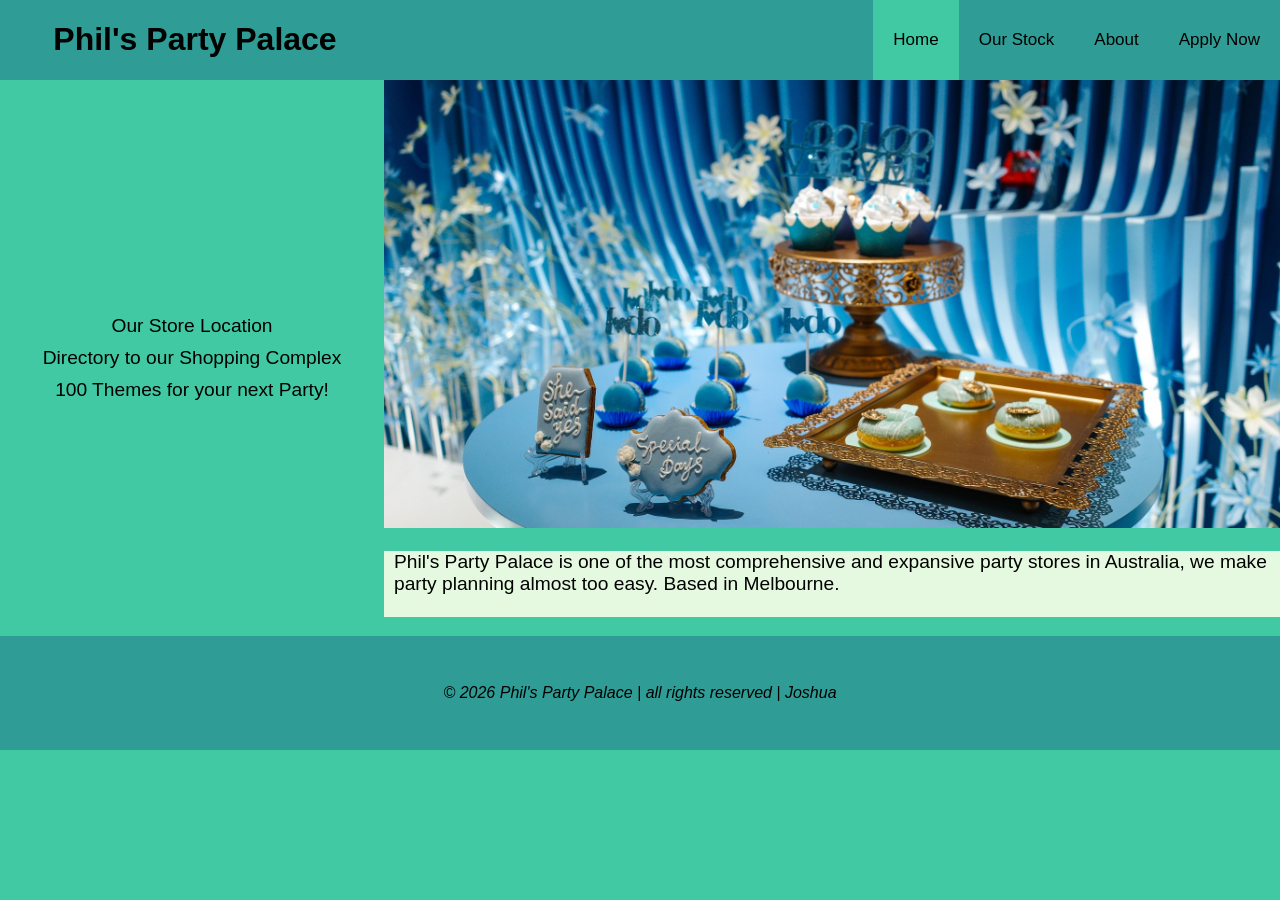
<file: index.html>
<!DOCTYPE html>
<html lang="en">
<head>
    <meta charset="UTF-8">
    <meta http-equiv="X-UA-Compatible" content="IE=edge">
    <meta name="viewport" content="width=device-width, initial-scale=1.0">
    <meta name="description" content="Phil's Party Palace site">
    <title>Phil's Party Palace | Home</title>
    <link rel="stylesheet" href="css/base.css">
    <link rel="stylesheet" href="css/index.css">
</head>

<body>
    <header>
		<h1>Phil's Party Palace</h1> 
        <label for="hamburger_checkbox">
            <img id="hamburger_image" src="photos/hamburger-menu.png" alt="Expand and collapse menu.">
        </label>
        <input id="hamburger_checkbox" type="checkbox">
        <nav>
            <a class="active_nav" href="index.html">Home</a>
            <a href="photos.html">Our Stock</a>
            <a href="about.html">About</a>
            <a href="contact.html">Apply Now</a>
        </nav>
    </header>

    <main>
        <aside>
            <a href="https://www.google.com/maps/place/Melbourne+Central/@-37.8102318,144.9601903,17z/data=!3m2!4b1!5s0x6ad642caee3d1e1d:0xe2c955d3e9fc08a0!4m16!1m9!4m8!1m0!1m6!1m2!1s0x6ad642cae530b1c9:0x59444c336aced016!2sMelbourne+Central,+Cnr+LaTrobe+and+Swanston+Streets,+Melbourne+VIC+3000!2m2!1d144.9627652!2d-37.8102361!3m5!1s0x6ad642cae530b1c9:0x59444c336aced016!8m2!3d-37.8102361!4d144.9627652!16zL20vMGNqc21t?entry=ttu&g_ep=EgoyMDI2MDIyNS4wIKXMDSoASAFQAw%3D%3D">Our Store Location</a>
            <a href="https://www.melbournecentral.com.au">Directory to our Shopping Complex</a>
            <a href="https://www.bark.com/en/au/party-wedding-hub/greatest-party-themes/">100 Themes for your next Party!</a>
        </aside>

        <section class="hero">
            <h2>Featured Gallery</h2>
            <picture>
                <img id="main_image"
                srcset="photos/Phil's-Party-Palace-Engagement-1920x960.jpg 1920w, photos/Phil's-Party-Palace-Engagement-960x480.jpg 960w, photos/Phil's-Party-Palace-Engagement-480x240.jpg 480w"
                sizes="(max-width: 480px) 480px, (max-width: 960px) 960px, (max-width: 1920px) 1920px"
                        src="photos/Phil's-Party-Palace-Engagement-1920x960.jpg" title="Engagement" alt="Decorations">
            </picture>
            <article>
				<h2>Our Store's Statement</h2>
				<p>Phil's Party Palace is one of the most comprehensive and expansive party stores in Australia, we make party planning almost too easy. Based in Melbourne.<br ><br ></p>
			</article>
        </section>
    </main>
    
    <footer>
        <p><i>&copy; 2026 Phil's Party Palace | all rights reserved | Joshua</i></p>
    </footer>
</body>
</html>
</file>
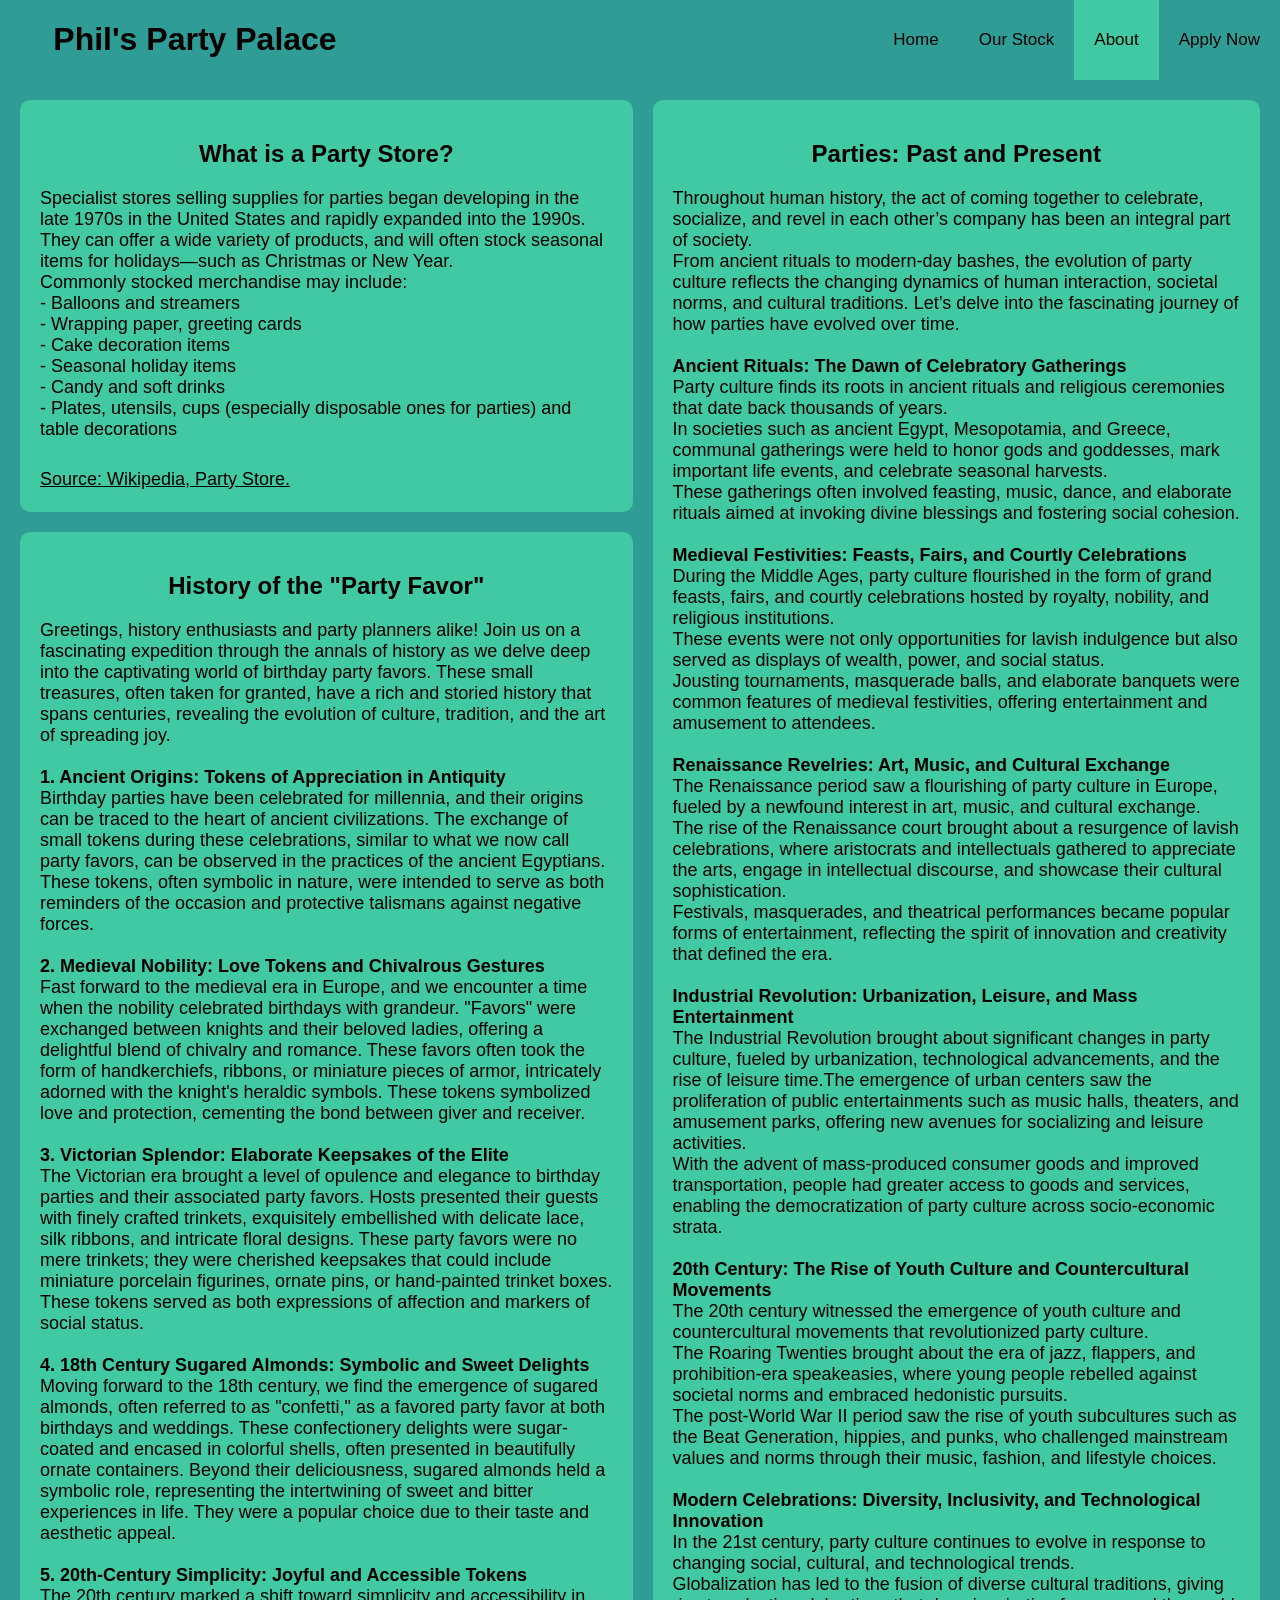
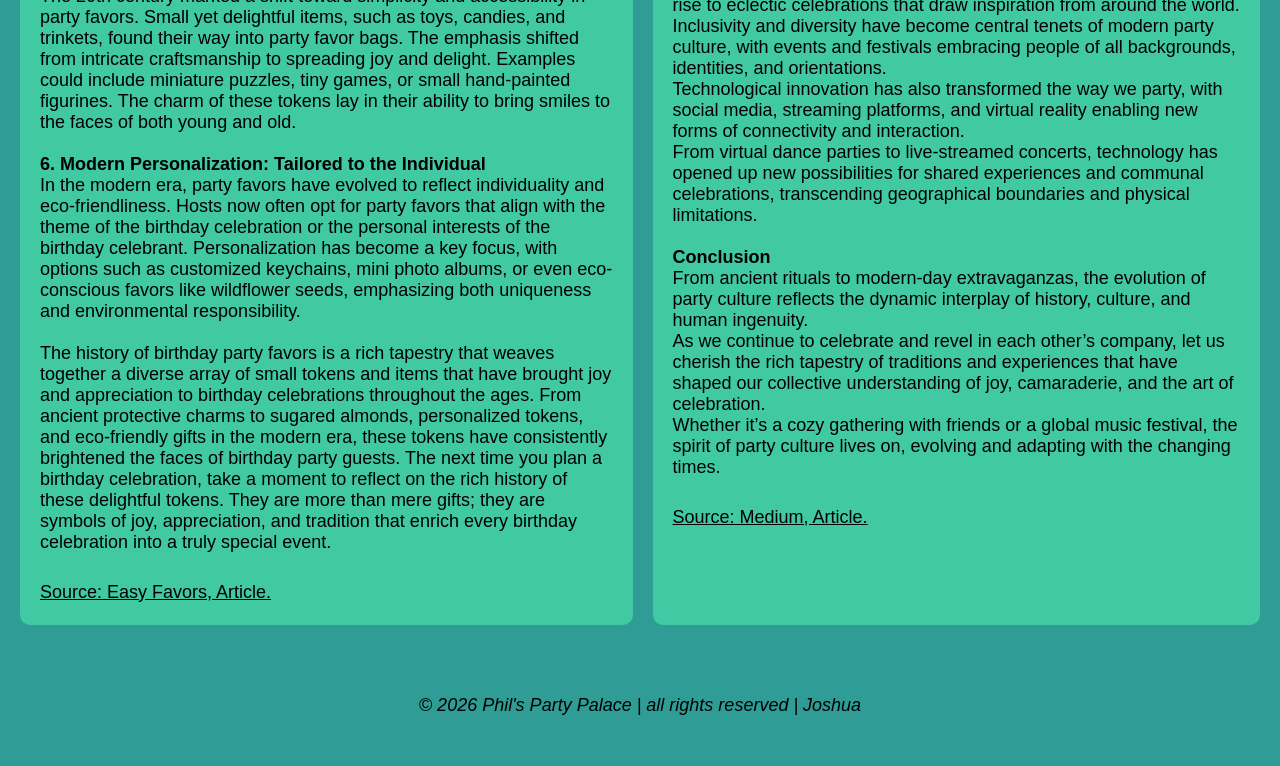
<file: about.html>
<!DOCTYPE html>
<html lang="en">
<head>
	<meta charset="UTF-8">
  <meta http-equiv="X-UA-Compatible" content="IE=edge">
	<meta name="viewport" content="width=device-width, initial-scale=1.0">
	<meta name="description" content="Phil's Party Palace site">
    <title>Phil's Party Palace | About</title>
	<link rel="stylesheet" href="css/base.css">
	<link rel="stylesheet" href="css/about.css" >
</head>

<body>
    <header>
		<h1>Phil's Party Palace</h1> 
        <label for="hamburger_checkbox">
            <img id="hamburger_image" src="photos/hamburger-menu.png" alt="Expand and collapse menu.">
        </label>
        <input id="hamburger_checkbox" type="checkbox">
        <nav>
            <a href="index.html">Home</a>
            <a href="photos.html">Our Stock</a>
            <a class="active_nav" href="about.html">About</a>
            <a href="contact.html">Apply Now</a>
        </nav>
    </header>
<main>
    
    <div id="container1">
      <h2><b>What is a Party Store?</b></h2>
      <p>Specialist stores selling supplies for parties began developing in the late 1970s in the United States and rapidly expanded into the 1990s. They can offer a wide variety of products, and will often stock seasonal items for holidays—such as Christmas or New Year. <br> Commonly stocked merchandise may include:
<br> - Balloons and streamers
<br> - Wrapping paper, greeting cards
<br> - Cake decoration items
<br> - Seasonal holiday items
<br> - Candy and soft drinks
<br> - Plates, utensils, cups (especially disposable ones for parties) and table decorations</p>
          <a href="https://en.wikipedia.org/wiki/Party_store">
          Source: Wikipedia, Party Store.</a>
    </div>
      <div id="container2">
          <h2><b>History of the "Party Favor"</b></h2>
          <p>Greetings, history enthusiasts and party planners alike! Join us on a fascinating expedition through the annals of history as we delve deep into the captivating world of birthday party favors. These small treasures, often taken for granted, have a rich and storied history that spans centuries, revealing the evolution of culture, tradition, and the art of spreading joy.
<br>
<br><b>1. Ancient Origins: Tokens of Appreciation in Antiquity</b>
<br>Birthday parties have been celebrated for millennia, and their origins can be traced to the heart of ancient civilizations. The exchange of small tokens during these celebrations, similar to what we now call party favors, can be observed in the practices of the ancient Egyptians. These tokens, often symbolic in nature, were intended to serve as both reminders of the occasion and protective talismans against negative forces.
<br>
<br><b>2. Medieval Nobility: Love Tokens and Chivalrous Gestures</b>
<br>Fast forward to the medieval era in Europe, and we encounter a time when the nobility celebrated birthdays with grandeur. "Favors" were exchanged between knights and their beloved ladies, offering a delightful blend of chivalry and romance. These favors often took the form of handkerchiefs, ribbons, or miniature pieces of armor, intricately adorned with the knight's heraldic symbols. These tokens symbolized love and protection, cementing the bond between giver and receiver.
<br>
<br><b>3. Victorian Splendor: Elaborate Keepsakes of the Elite</b>
<br>The Victorian era brought a level of opulence and elegance to birthday parties and their associated party favors. Hosts presented their guests with finely crafted trinkets, exquisitely embellished with delicate lace, silk ribbons, and intricate floral designs. These party favors were no mere trinkets; they were cherished keepsakes that could include miniature porcelain figurines, ornate pins, or hand-painted trinket boxes. These tokens served as both expressions of affection and markers of social status.
<br>
<br><b>4. 18th Century Sugared Almonds: Symbolic and Sweet Delights</b>
<br>Moving forward to the 18th century, we find the emergence of sugared almonds, often referred to as "confetti," as a favored party favor at both birthdays and weddings. These confectionery delights were sugar-coated and encased in colorful shells, often presented in beautifully ornate containers. Beyond their deliciousness, sugared almonds held a symbolic role, representing the intertwining of sweet and bitter experiences in life. They were a popular choice due to their taste and aesthetic appeal.
<br>
<br><b>5. 20th-Century Simplicity: Joyful and Accessible Tokens</b>
<br>The 20th century marked a shift toward simplicity and accessibility in party favors. Small yet delightful items, such as toys, candies, and trinkets, found their way into party favor bags. The emphasis shifted from intricate craftsmanship to spreading joy and delight. Examples could include miniature puzzles, tiny games, or small hand-painted figurines. The charm of these tokens lay in their ability to bring smiles to the faces of both young and old.
<br>
<br><b>6. Modern Personalization: Tailored to the Individual</b>
<br>In the modern era, party favors have evolved to reflect individuality and eco-friendliness. Hosts now often opt for party favors that align with the theme of the birthday celebration or the personal interests of the birthday celebrant. Personalization has become a key focus, with options such as customized keychains, mini photo albums, or even eco-conscious favors like wildflower seeds, emphasizing both uniqueness and environmental responsibility.
<br>
<br>The history of birthday party favors is a rich tapestry that weaves together a diverse array of small tokens and items that have brought joy and appreciation to birthday celebrations throughout the ages. From ancient protective charms to sugared almonds, personalized tokens, and eco-friendly gifts in the modern era, these tokens have consistently brightened the faces of birthday party guests. The next time you plan a birthday celebration, take a moment to reflect on the rich history of these delightful tokens. They are more than mere gifts; they are symbols of joy, appreciation, and tradition that enrich every birthday celebration into a truly special event.</p>
          <a href="https://easyfavors.us/blogs/party-ideas/unwrapping-the-history-of-party-favors">
            Source: Easy Favors, Article.</a>
      </div>
      <div id="container3">
          <h2><b>Parties: Past and Present</b></h2>
          <p>Throughout human history, the act of coming together to celebrate, socialize, and revel in each other’s company has been an integral part of society.
<br>
From ancient rituals to modern-day bashes, the evolution of party culture reflects the changing dynamics of human interaction, societal norms, and cultural traditions. Let’s delve into the fascinating journey of how parties have evolved over time.
<br>
<br>
<b>Ancient Rituals: The Dawn of Celebratory Gatherings</b><br>
Party culture finds its roots in ancient rituals and religious ceremonies that date back thousands of years.
<br>
In societies such as ancient Egypt, Mesopotamia, and Greece, communal gatherings were held to honor gods and goddesses, mark important life events, and celebrate seasonal harvests.
<br>
These gatherings often involved feasting, music, dance, and elaborate rituals aimed at invoking divine blessings and fostering social cohesion.
<br>
<br>
<b>Medieval Festivities: Feasts, Fairs, and Courtly Celebrations</b><br>
During the Middle Ages, party culture flourished in the form of grand feasts, fairs, and courtly celebrations hosted by royalty, nobility, and religious institutions.
<br>
These events were not only opportunities for lavish indulgence but also served as displays of wealth, power, and social status.
<br>
Jousting tournaments, masquerade balls, and elaborate banquets were common features of medieval festivities, offering entertainment and amusement to attendees.
<br>
<br>
<b>Renaissance Revelries: Art, Music, and Cultural Exchange</b><br>
The Renaissance period saw a flourishing of party culture in Europe, fueled by a newfound interest in art, music, and cultural exchange.
<br>
The rise of the Renaissance court brought about a resurgence of lavish celebrations, where aristocrats and intellectuals gathered to appreciate the arts, engage in intellectual discourse, and showcase their cultural sophistication.
<br>
Festivals, masquerades, and theatrical performances became popular forms of entertainment, reflecting the spirit of innovation and creativity that defined the era.
<br>
<br>
<b>Industrial Revolution: Urbanization, Leisure, and Mass Entertainment</b><br>
The Industrial Revolution brought about significant changes in party culture, fueled by urbanization, technological advancements, and the rise of leisure time.The emergence of urban centers saw the proliferation of public entertainments such as music halls, theaters, and amusement parks, offering new avenues for socializing and leisure activities.
<br>
With the advent of mass-produced consumer goods and improved transportation, people had greater access to goods and services, enabling the democratization of party culture across socio-economic strata.
<br>
<br>
<b>20th Century: The Rise of Youth Culture and Countercultural Movements</b><br>
The 20th century witnessed the emergence of youth culture and countercultural movements that revolutionized party culture.
<br>
The Roaring Twenties brought about the era of jazz, flappers, and prohibition-era speakeasies, where young people rebelled against societal norms and embraced hedonistic pursuits.
<br>
The post-World War II period saw the rise of youth subcultures such as the Beat Generation, hippies, and punks, who challenged mainstream values and norms through their music, fashion, and lifestyle choices.
<br>
<br>
<b>Modern Celebrations: Diversity, Inclusivity, and Technological Innovation</b><br>
In the 21st century, party culture continues to evolve in response to changing social, cultural, and technological trends.
<br>
Globalization has led to the fusion of diverse cultural traditions, giving rise to eclectic celebrations that draw inspiration from around the world.
<br>
Inclusivity and diversity have become central tenets of modern party culture, with events and festivals embracing people of all backgrounds, identities, and orientations.
<br>
Technological innovation has also transformed the way we party, with social media, streaming platforms, and virtual reality enabling new forms of connectivity and interaction.
<br>
From virtual dance parties to live-streamed concerts, technology has opened up new possibilities for shared experiences and communal celebrations, transcending geographical boundaries and physical limitations.
<br>
<br>
<b>Conclusion</b><br>
From ancient rituals to modern-day extravaganzas, the evolution of party culture reflects the dynamic interplay of history, culture, and human ingenuity.
<br>
As we continue to celebrate and revel in each other’s company, let us cherish the rich tapestry of traditions and experiences that have shaped our collective understanding of joy, camaraderie, and the art of celebration.
<br>
Whether it’s a cozy gathering with friends or a global music festival, the spirit of party culture lives on, evolving and adapting with the changing times.</p>
            <a href="https://medium.com/@a86058398/the-evolution-of-party-culture-ddd0cb08953f">
                Source: Medium, Article.</a>
      </div>
  </main>

    <footer>
        <p><i>&copy; 2026 Phil's Party Palace | all rights reserved | Joshua</i></p>
    </footer>

</body>
</html>
</file>
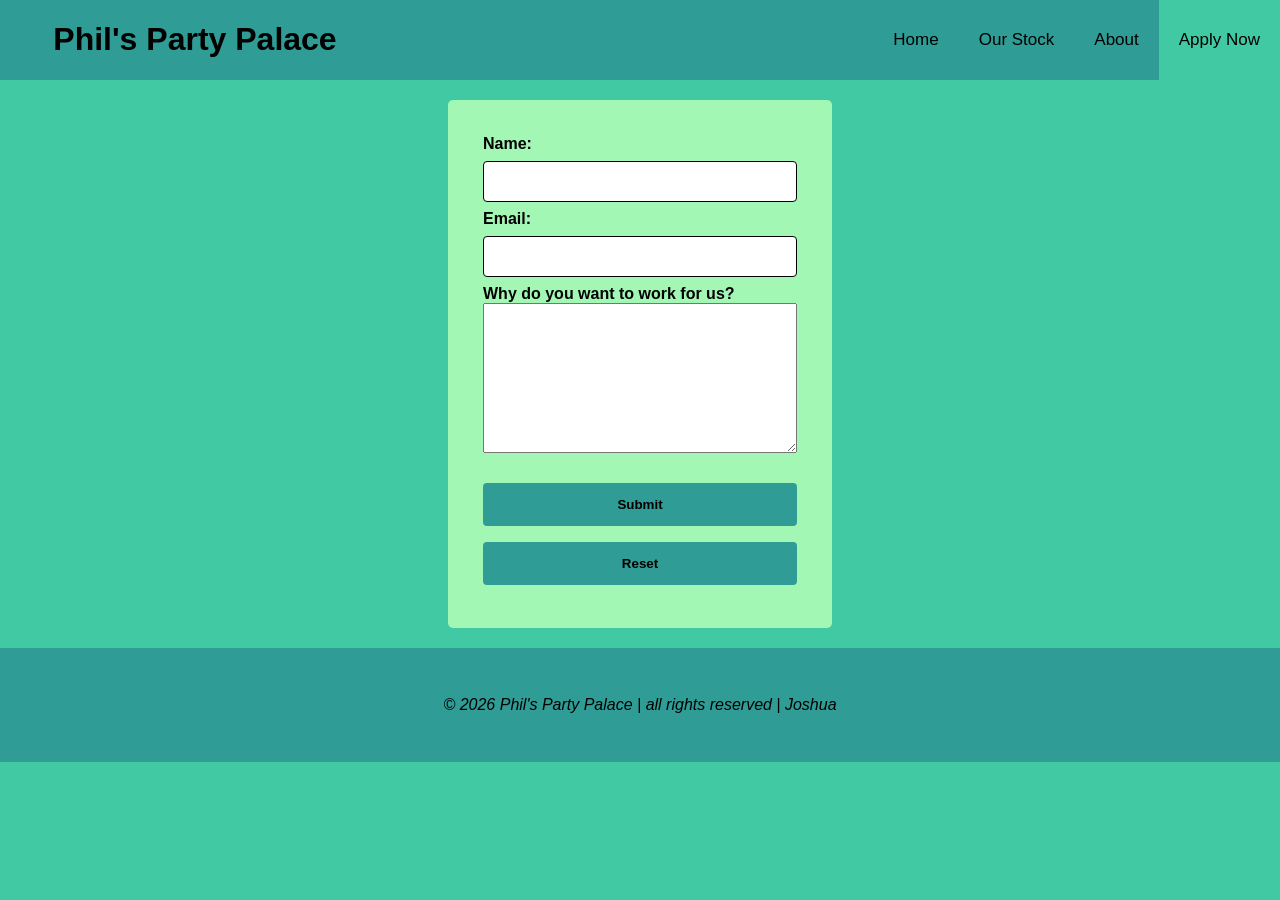
<file: contact.html>
<!DOCTYPE html>
<html lang="en">
<head>
	<meta charset="UTF-8">
    <meta http-equiv="X-UA-Compatible" content="IE=edge">
	<meta name="viewport" content="width=device-width, initial-scale=1.0">
	<meta name="description" content="Phil's Party Palace site">
    <title>Phil's Party Palace | Contact</title>
	<link rel="stylesheet" href="css/base.css">
	<link rel="stylesheet" href="css/contact.css" >
</head>

<body>
    <header>
		<h1>Phil's Party Palace</h1> 
        <label for="hamburger_checkbox">
            <img id="hamburger_image" src="photos/hamburger-menu.png" alt="Expand and collapse menu.">
        </label>
        <input id="hamburger_checkbox" type="checkbox">
        <nav>
            <a href="index.html">Home</a>
            <a href="photos.html">Our Stock</a>
            <a href="about.html">About</a>
            <a class="active_nav" href="contact.html">Apply Now</a>
        </nav>
	</header>
    <form id="contact_form">
		<label for="name"><b>Name:</b></label><br >
		<input type="text" id="name" name="name" ><br >
		<label for="email"><b>Email:</b></label><br >
		<input type="email" id="email" name="email" ><br >
		<label for="message"><b>Why do you want to work for us?</b></label><br >
		<textarea id="message" name="message"></textarea><br ><br >
		<button type="submit"><b>Submit</b></button><br >
		<button type="reset"><b>Reset</b></button>
	</form>

    <footer>
        <p><i>&copy; 2026 Phil's Party Palace | all rights reserved | Joshua</i></p>
    </footer>

</body>
</html>
</file>
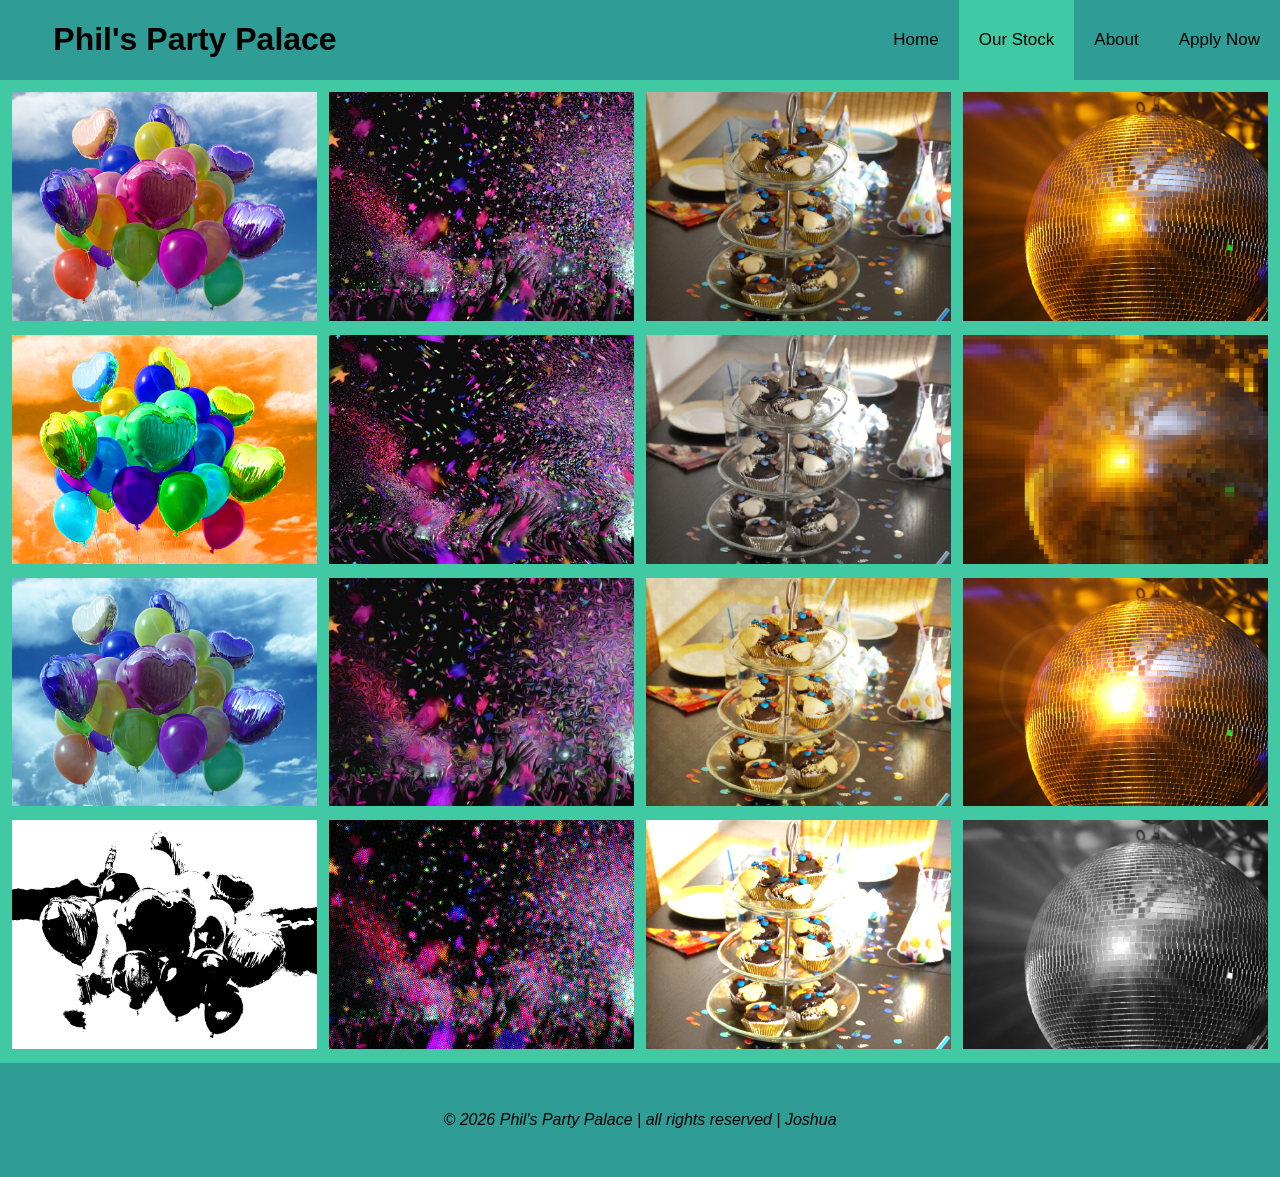
<file: photos.html>
<!DOCTYPE html>
<html lang="en">
<head>
	<meta charset="UTF-8">
    <meta http-equiv="X-UA-Compatible" content="IE=edge">
	<meta name="viewport" content="width=device-width, initial-scale=1.0">
	<meta name="description" content="Phil's Party Palace site">
    <title>Phil's Party Palace | Photos</title>
	<link rel="stylesheet" href="css/base.css">
	<link rel="stylesheet" href="css/photos.css" >
</head>

<body>
    <header>
		<h1>Phil's Party Palace</h1> 
        <label for="hamburger_checkbox">
            <img id="hamburger_image" src="photos/hamburger-menu.png" alt="Expand and collapse menu.">
        </label>
        <input id="hamburger_checkbox" type="checkbox">
        <nav>
            <a href="index.html">Home</a>
            <a class="active_nav" href="photos.html">Our Stock</a>
            <a href="about.html">About</a>
            <a href="contact.html">Apply Now</a>
        </nav>
    </header>
	<div id="row"> 
		
		<div class="column">
			<img src="photos/Balloons-960x720-Unfiltered.jpg" alt="bunch of balloons" title="Balloon" >
            <img src="photos/Balloons-960x720-Hue-And-Saturation.jpg" alt="bunch of balloons" title="Balloon" >
            <img src="photos/Balloons-960x720-Photo-Filter.jpg" alt="bunch of balloons" title="Balloon" >
            <img src="photos/Balloons-960x720-Threshold.jpg" alt="bunch of balloons" title="Balloon" >
			
		</div>
		
		<div class="column">
			<img src="photos/Confetti-960x720-Unfiltered.jpg"	alt="cloud of confetti at nighttime" title="Confetti" >
			<img src="photos/Confetti-960x720-Wave-Blur.jpg"	alt="cloud of confetti at nighttime" title="Confetti" >
			<img src="photos/Confetti-960x720-Oil-Painting.jpg"	alt="cloud of confetti at nighttime" title="Confetti" >
			<img src="photos/Confetti-960x720-Color-Halftone-Pixelated.jpg"	alt="cloud of confetti at nighttime" title="Confetti" >
		</div>

		<div class="column">
			<img src="photos/Cupcakes-960x720-Unfiltered.jpg" alt="pyramid of cupcakes" title="Cupcakes" >
			<img src="photos/Cupcakes-960x720-Vibrance.jpg" alt="pyramid of cupcakes" title="Cupcakes" >
			<img src="photos/Cupcakes-960x720-Pattern-Fill.jpg" alt="pyramid of cupcakes" title="Cupcakes" >
            <img src="photos/Cupcakes-960x720-Exposure.jpg" alt="pyramid of cupcakes" title="Cupcakes" >
		</div>

		<div class="column">
			<img src="photos/Disco-Ball-960x720-Unfiltered.jpg" alt="closeup of disco ball" title="Disco Ball">
			<img src="photos/Disco-Ball-960x720-Mosaic-Pixelated.jpg" alt="closeup of disco ball" title="Disco Ball">
            <img src="photos/Disco-Ball-960x720-Lens-Flare.jpg" alt="closeup of disco ball" title="Disco Ball">
            <img src="photos/Disco-Ball-960x720-Black-And-White.jpg" alt="closeup of disco ball" title="Disco Ball">
		</div>
		
	</div>

    <footer>
        <p><i>&copy; 2026 Phil's Party Palace | all rights reserved | Joshua</i></p>
    </footer>

</body>
</html>
</file>
<file: css/base.css>
* {
	box-sizing: border-box;
}

body {
    background: #40C9A2;
    font-family: Arial, Helvetica, sans-serif;
    margin: 0;
}

header {
    background-color: #2F9C95;
    overflow: hidden;
  }

 #hamburger_checkbox {
    display: none;
  }
  
  #hamburger_image {
    background-color: #000000;
    display: block;
    margin-bottom: 20px;
    margin-left: auto;
    margin-right: auto;
    padding: 10px;
    width: 10%;
  }

  #check {display: none;}

  h1 {
    color: #000000;
    float: left;
    padding: 0 20px;
    width: 100%;
  }
  
  nav a {
    color: #000000;							
    float: left;
    font-size: 17px;
    padding: 30px 20px;
    text-align: center;
    text-decoration: none;
    width: 100%;
  }
 
  nav a:hover {
    background-color: #000000;
    color: #2F9C95;
  }
  
  nav a:focus {
    background-color: white;
    color: black;
    outline: none;
  }
  
  .active_nav {
    background-color: #40C9A2;
    color: #000000;
  }
footer {
	background: #2F9C95;
  color: #000000;
	padding: 32px;
	text-align: center;
	width: 100%;
}

  @media only screen and (min-width: 768px) {
  
        #hamburger_image {
          display: none;
        }
  
        input[id="hamburger_checkbox"]:not(:checked) + nav {
          display:block
        }
  
        h1 {
          text-align: center;
          width: 390px;
        }
  
        nav {
          float: right;
        }
  
        nav a {
          width: auto;
        }
  }
</file>
<file: css/index.css>
h2 {
	display: none;
}

aside {
	background: rgb(64, 201, 162);
	font-size: 120%;
	padding: 5px 0;
	text-align: center;
	width: 100%;
}

aside a {
	color: #000000;
	display: block;
	padding: 5px 0;
	text-decoration: none;
	width: 100%;
}

aside a:hover {
	background-color: #E5F9E0;
	color: #000000;
}

aside a:focus {
    background-color: white;
    color: #000000;
    outline: none;
}


article {
	background-color: #E5F9E0;
	color: #000000;
	font-size: 120%;
	padding: 0 10px;
}

article a {
	color: #e5f9e0;
	padding: 5px;
	text-decoration: none;
}

article a:hover {
    background-color: white;
    color: #2f9c95;
}

article a:focus {
    background-color: white;
    color: black;
    outline: none;
}

#main_image {
	width: 100%;
}

@media only screen and (min-width: 768px) {

	main {
		display: flex;
	}

	aside {
		align-items: center;
		display: flex;
		flex-direction: column;
		float: left;
		justify-content: center;
		width: 30%;
	}

	section {
		display: inline;
		float: right;
		width: 70%;
	}

}
</file>
<file: css/about.css>
h2 {
  font-size: 24px;
  font-weight: normal;
  text-align: center;
}

p {
  font-size: 18px;
}

main > div {
  background-color: #40C9A2;
  border-radius: 10px;
  font-size: 30px;
  padding: 20px;
  text-align: left;
}

main > div > a {
  color: #000000;
  font-size: 18px;
}

main > div > a:hover {
    background-color: #ffffff;
    color: #2F9C95;
}

main > div > a:focus {
    background-color: white;
    color: black;
    outline: none;
}
#container2 {
  grid-area: area2;
}
#container3 {
  grid-area: area3;
}
main {
  background-color: #2f9c95;
  display: grid;
  grid-template-areas:
  '.'
  'area2'
  'area2'
    'area3'
    'area3'
    'area3';
  
  grid-gap: 20px;
  padding: 20px;
}

@media only screen and (min-width: 992px) {

  main {
    grid-template-areas:
    '.     area3 '
    'area2 area3 '
    'area2 area3 ';
  }

}
</file>
<file: css/contact.css>
form {
  border-radius: 5px;
  background-color: #A3F7B5;
  margin: 20px auto; 
  padding: 35px;
  width: 90%;
}

form textarea {
  width: 100%;
  height: 150px;
}

input {
  width: 100%;
  padding: 12px 20px;
  margin: 8px 0;
  display: inline-block;
  border: 1px solid black;
  border-radius: 4px;
  box-sizing: border-box;
}

button {
  width: 100%;
  background-color: #2F9C95;
  color: #000000;
  padding: 14px 20px;
  margin: 8px 0;
  border: none;
  border-radius: 4px;
  cursor: pointer;
}

button:hover, button:focus {
  filter: brightness(125%);
}


@media only screen and (min-width: 600px) {
    form {
    width: 70%;
  }
}

@media only screen and (min-width: 768px) {
  form {
    width: 50%;
  }
}

@media only screen and (min-width: 992px) {
  form {
    width: 40%;
  }
}

@media only screen and (min-width: 1200px) {
    form {
    width: 30%;
  }
}
</file>
<file: css/photos.css>
#row {
	display: flex;
	flex-wrap: wrap;
	padding: 0 12px;
	vertical-align: middle;
}

.column {
	margin-top: 12px;
	max-width: 100%;
	vertical-align: middle;
}

.column img {
	padding-bottom: 10px;
	width: 100%;
}

@media only screen and (min-width: 768px) {
	.column {
		max-width: 50%;
		padding: 0 6px;
	}

	#row {
	padding: 0 6px;
	}
}

@media only screen and (min-width: 1200px) {
	.column {
		max-width: 25%;
	}
}
</file>
